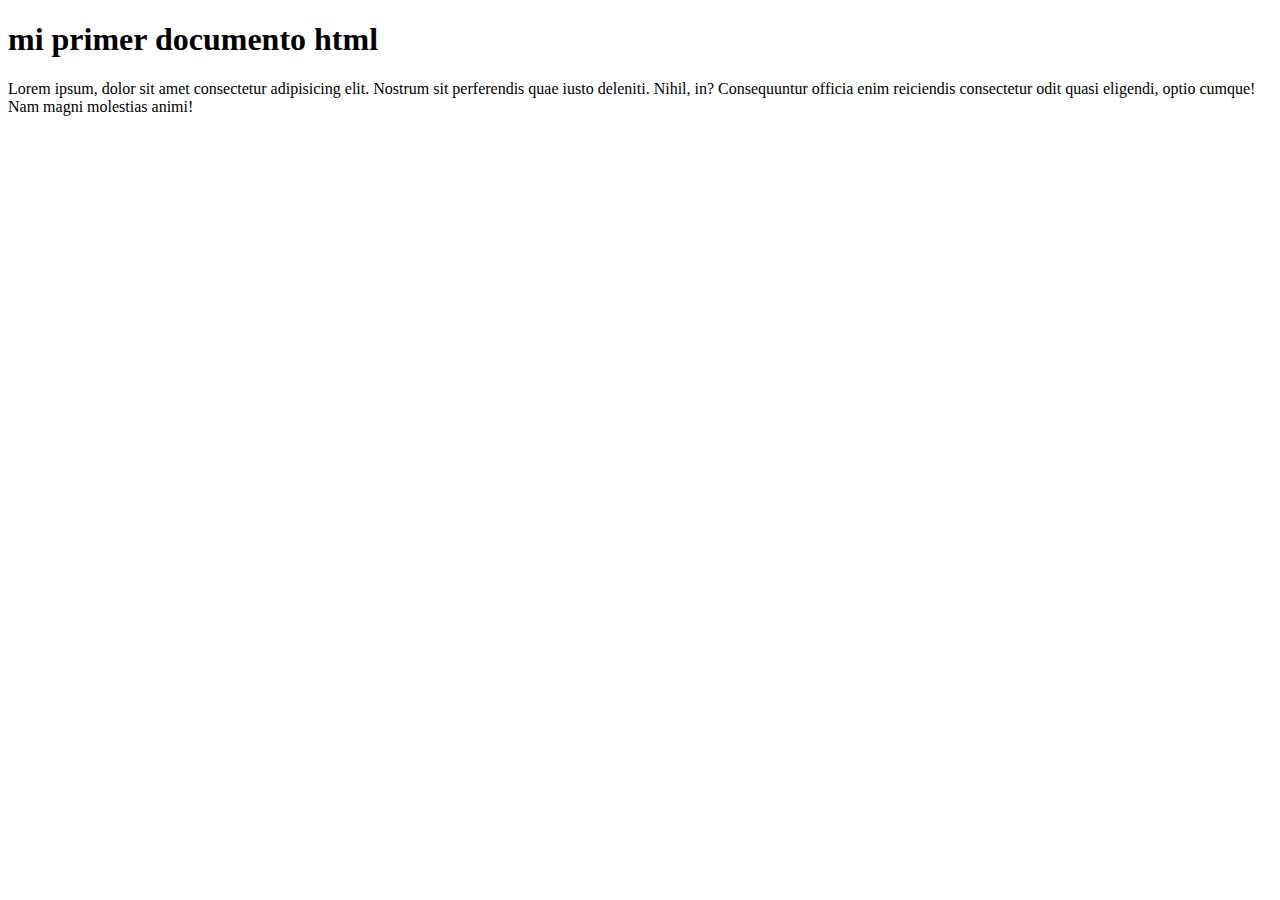
<file: index.html>
<!DOCTYPE html>
<html lang="en">
<head>
    <meta charset="UTF-8">
    <meta name="viewport" content="width=device-width, initial-scale=1.0">
    <title>introduccion html</html></title>
</head>
<body>
    <h1>mi primer documento html</html></h1>
    <p>
        Lorem ipsum, dolor sit amet consectetur adipisicing elit. Nostrum sit perferendis quae iusto deleniti. Nihil, in? Consequuntur officia enim reiciendis consectetur odit quasi eligendi, optio cumque! Nam magni molestias animi!
    </p>
</body>
</html>
</file>
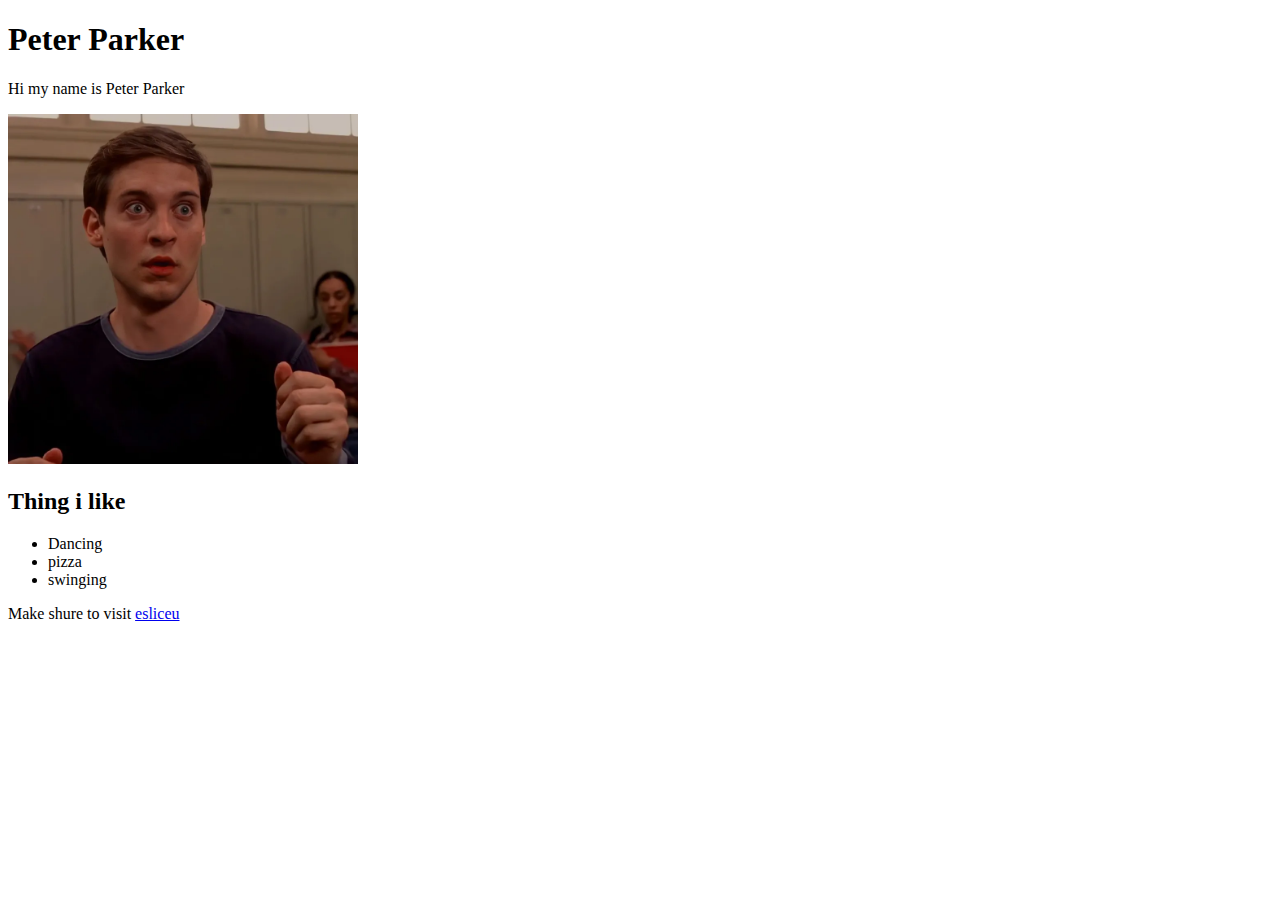
<file: foto.html>
<!DOCTYPE html>
<html lang="en">
<head>
    <meta charset="UTF-8">
    <meta name="viewport" content="width=device-width, initial-scale=1.0">
    <title>Document</title>
</head>
<body>
    <h1>Peter Parker</h1>
    <p>Hi my name is Peter Parker</p>
    <img src="imagenes/pet1.webp" width="350" height="350" alt="">
    <h2>Thing i like</h2>
    <ul>
        <li>Dancing</li>
        <li>pizza</li>
        <li>swinging</li>
    </ul>
    <p>Make shure to visit <a href="https://www.esliceu.cat">esliceu</a></p>
</body>
</html>
</file>
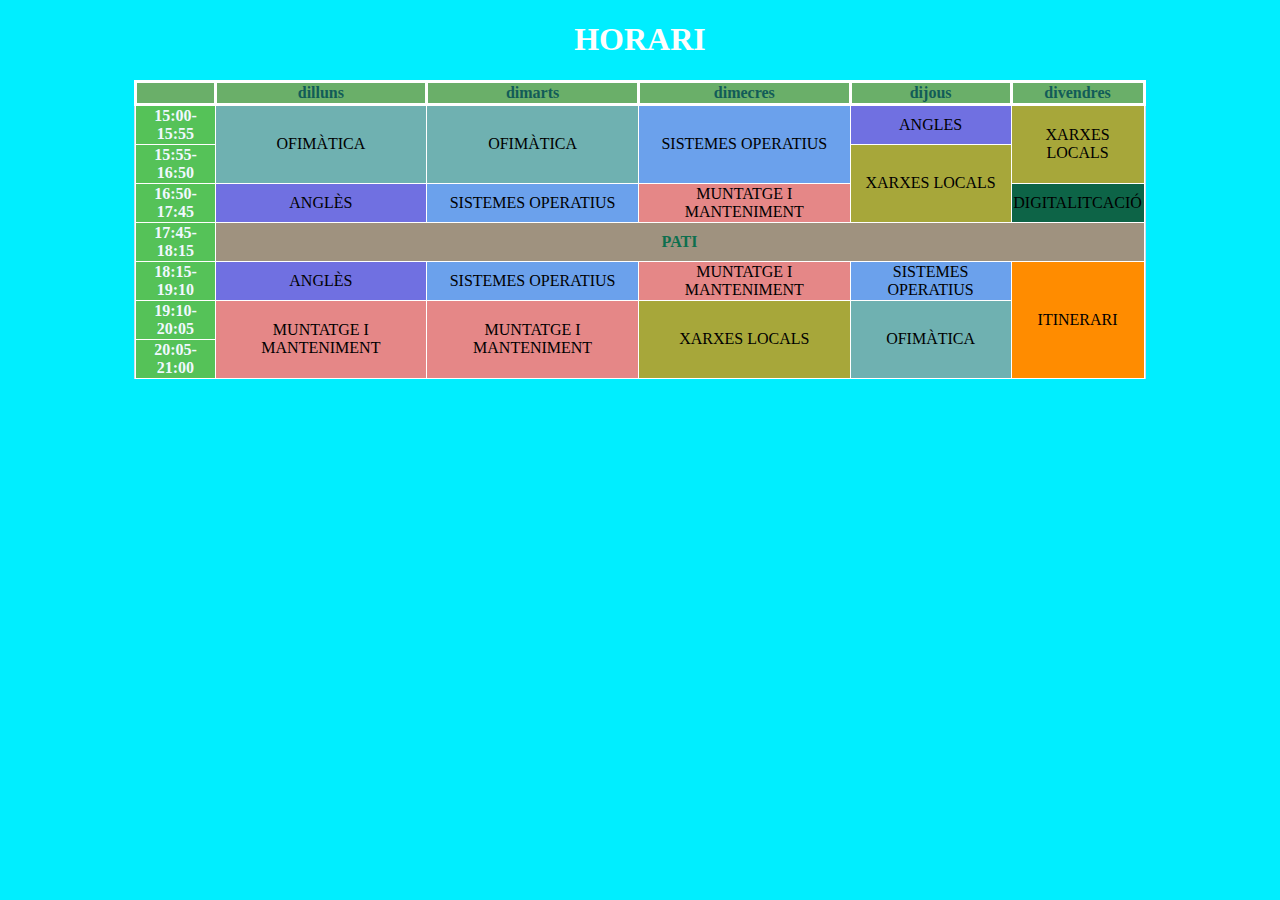
<file: horari.html>
<!DOCTYPE html>
<html lang="es">
<head>
    <meta charset="UTF-8">
    <meta name="viewport" content="width=device-width, initial-scale=1.0">
    <title>Horari</title>
    <link rel="stylesheet" href="css/styles.css">
</head>
<body>
    <h1><strong>HORARI</strong></h1>
    <table border="1">
        <theader>
         <th></th>
         <th>dilluns</th>
         <th>dimarts</th>
         <th>dimecres</th>
         <th>dijous</th>
         <th>divendres</th>
        </theader>
        <tr>
            <td class="hora"><strong>15:00-15:55</strong></td>
            <td rowspan="2" class="ofimatica">OFIMÀTICA</td>
            <td rowspan="2" class="ofimatica">OFIMÀTICA</td>
            <td rowspan="2" class="sitemes">SISTEMES OPERATIUS</td>
            <td class="angles">ANGLES</td>
            <td rowspan="2" class="xarxa">XARXES LOCALS</td>
        </tr>
        <tr>
            <td class="hora"><strong>15:55-16:50</strong></td>
            
            
            
            <td rowspan="2" class="xarxa">XARXES LOCALS</td>
            
        </tr>
        <tr>
            <td class="hora"><strong>16:50-17:45</strong></td>
            <td class="angles">ANGLÈS</td>
            <td class="sitemes">SISTEMES OPERATIUS</td>
            <td class="muntatge">MUNTATGE I MANTENIMENT </td>
            <td class="digi">DIGITALITCACIÓ</td>
        </tr>
        <tr>
            <td class="hora"><strong>17:45-18:15</strong></td>
            <td colspan="5" class="pati">PATI</td>


        </tr>
        <tr>
            <td class="hora"><strong>18:15-19:10</strong></td>
            <td class="angles">ANGLÈS</td>
            <td class="sitemes">SISTEMES OPERATIUS</td>
            <td class="muntatge">MUNTATGE I MANTENIMENT </td>
            <td class="sitemes">SISTEMES OPERATIUS</td>
            <td rowspan="3" class="iti">ITINERARI</td>
        </tr>
        <tr>
            <td class="hora"><strong>19:10-20:05</strong></td>
            <td rowspan="2" class="muntatge">MUNTATGE I MANTENIMENT</td>
            <td rowspan="2" class="muntatge">MUNTATGE I MANTENIMENT</td>
            <td rowspan="2" class="xarxa">XARXES LOCALS</td>
            <td rowspan="2" class="ofimatica">OFIMÀTICA</td>
            
        </tr>
        <tr>
            <td class="hora"><strong>20:05-21:00</strong></td>
            
        </tr>
    </table>
</body>
</html>
</file>
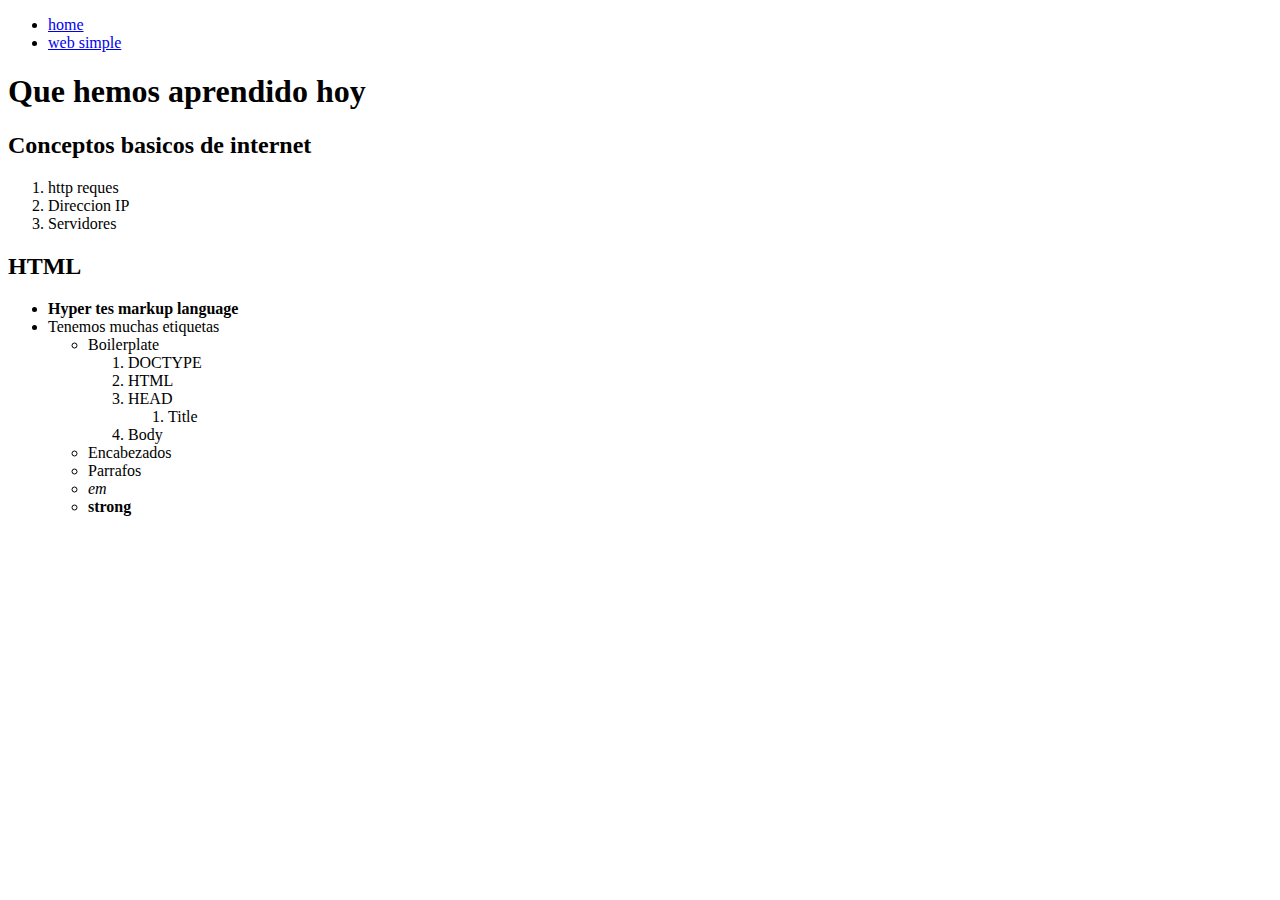
<file: simple.html>
<!DOCTYPE html>
<html lang="es">
<head>
    <meta charset="UTF-8">
    <meta name="viewport" content="width=device-width, initial-scale=1.0">
    <title>simple web</title>
</head>
<body>
        <header>
        <nav>
            <ul>
                <li>
                    <a href="/">home</a>
                </li>
                <li>
                    <a href="simple.html">web simple</a>
                </li>
            </ul>
        </nav>
    </header>
   <h1>Que hemos aprendido hoy</h1>
   
   <h2>Conceptos basicos de internet</h2>
   <ol>
        <li>http reques</li>
        <li>Direccion IP</li>
        <li>Servidores</li>
   </ol>

   <h2>HTML</h2>
   <ul>
        <li> <Strong>Hyper tes markup language</strong></li>
        <li>Tenemos muchas etiquetas</li>
        <ul>
            <li>Boilerplate
                <ol>
                    <li>DOCTYPE</li>
                    <li>HTML</li>
                    <li>HEAD
                        <ol> 
                            <li>Title</li>
                        </ol>
                    </li>
                    <li>Body </li>
                </ol>
            </li>
            <li>Encabezados</li>
            <li>Parrafos</li>
            <li><em>em</em></li>
            <li><strong>strong</strong></li>
        </ul>
   </ul>
</body>
</html>
</file>
<file: css/styles.css>
body {
    background-color: rgb(0, 238, 255);
 }
 h1{
    text-align: center;
    color: rgb(253, 253, 253);
 }
 table{
    background-color: rgb(210, 223, 234);
    width: 80%;
    margin: auto;
    border-collapse: collapse;
 }
 th,td{
    border: 1px solid black;
    padding: auto;
    text-align: center;
    border: 1px solid white;
 }
 th{
    background-color: rgb(106, 175, 105);
    color: rgb(18, 92, 88);
    border: 3px solid white;
    font-weight: bold;
}
.hora{
    background-color: rgb(85, 194, 88);
    color: aliceblue;
    font-weight: bold;
    width: fit-content;
}
.pati{
    background-color: rgb(159, 146, 127);
    font-weight: bold;
    color: rgb(13, 111, 78);
}
.ofimatica{
    background-color: rgb(111, 177, 177);
}
.angles{
    background-color: rgb(112, 112, 225);
}
.sitemes{
    background-color: rgb(107, 161, 236);
}
.muntatge{
    background-color: rgb(229, 135, 135);
}
.xarxa{
    background-color: rgb(167, 167, 58);
}
.digi{
    background-color: rgb(13, 100, 71);
}
.iti{
    background-color: darkorange;
}
</file>
